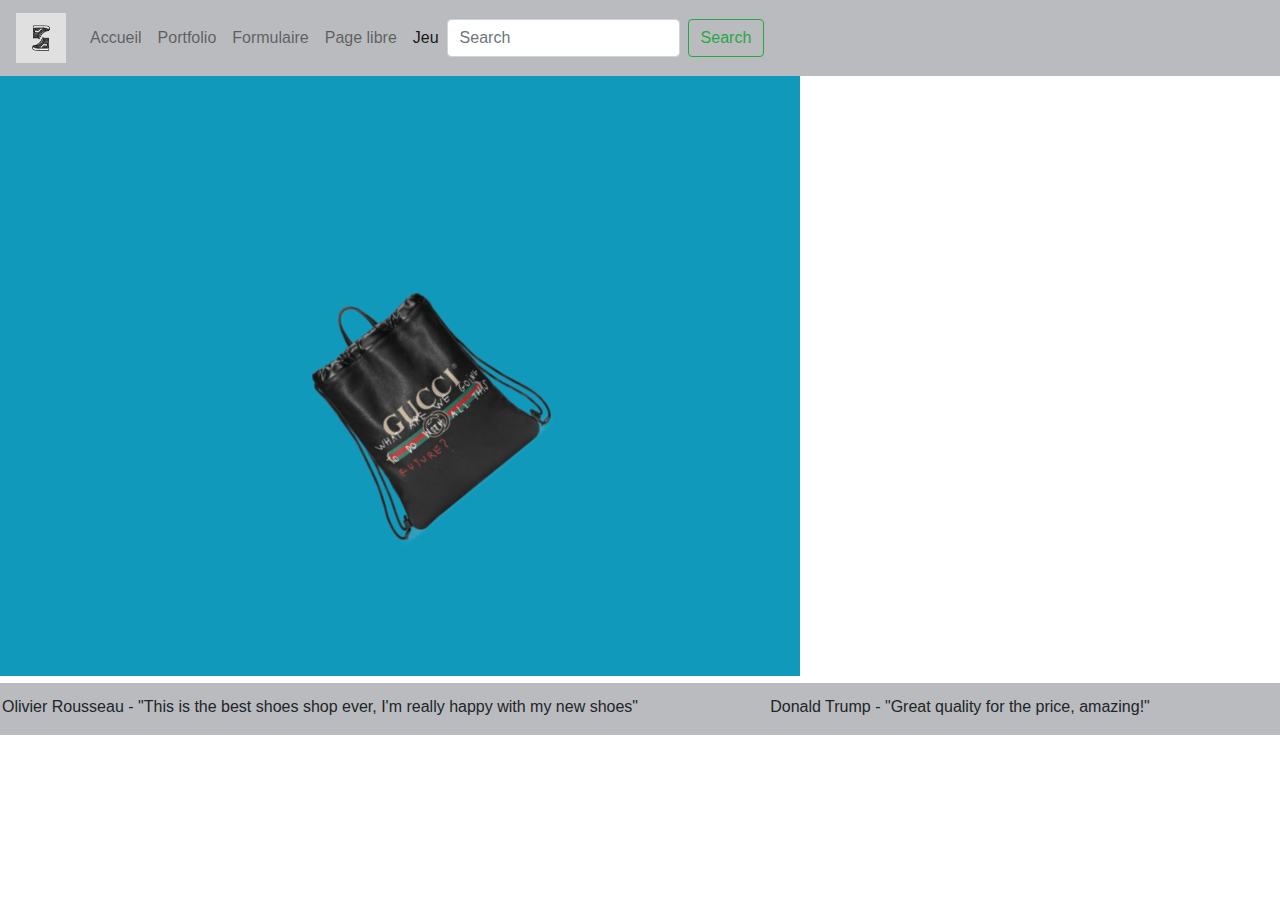
<file: jeu.html>
<!DOCTYPE html>
<html lang="fr-ca">
<head>
    <meta charset="UTF-8">
    <title>Jeu</title>
    <link rel="stylesheet" href="css/bootstrap.css">
    <script src="js/bootstrap.js"></script>
    <link rel="stylesheet" href="css/style.css">
</head>
<body>
<div class="container-fluid no-gutters-div">
    <div class="row no-gutters">
        <div class="col-12 no-gutters-div">
            <nav class="navbar navbar-expand-lg navbar-light">
                <a class="navbar-brand" href="#"><img class="logo" src="Medias/Canvas-Shoes-Logo.jpg"/></a>

                <ul class="navbar-nav">
                    <li class="nav-item">
                        <a class="nav-link" href="index.html">Accueil</a>
                    </li>
                    <li class="nav-item">
                        <a class="nav-link" href="portfolio.html">Portfolio <span class="sr-only">(current)</span></a>
                    </li>
                    <li class="nav-item">
                        <a class="nav-link" href="formulaire.html">Formulaire</a>
                    </li>
                    <li class="nav-item">
                        <a class="nav-link" href="pagelibre.html">Page libre</a>
                    </li>
                    <li class="nav-item active">
                        <a class="nav-link" href="jeu.html">Jeu</a>
                    </li>
                </ul>
                <form class="form-inline my-2 my-lg-0">
                    <input class="form-control mr-sm-2" type="search" placeholder="Search" aria-label="Search">
                    <button class="btn btn-outline-success my-2 my-sm-0" type="submit">Search</button>
                </form>
            </nav>
        </div>
    </div>


<script src="js/pixi.min.js"></script>
<script src="js/jquery-3.3.1.js"></script>
<script src="js/jeu.js"></script>
</div>
<div class="row no-gutters" id="piedpage">
    <div class="col-6 piedpage">
        <p class="citation">Olivier Rousseau - "This is the best shoes shop ever, I'm really happy with my new shoes"</p>
    </div>
    <div class="col-6 piedpage">
        <p class="citation">Donald Trump - "Great quality for the price, amazing!"</p>
    </div>
</div>
</body>
</html>
</file>
<file: css/style.css>
.no-gutters-div{
    padding-left: 0;
    padding-right: 0;
}

.texte-banniere{
    position: absolute;
    top: 10%;
    left: 5%;
    color: white;
}

.map{
    height: 100%;
    width: 100%;
}

.icon{
    text-align: center;
    margin-top: 30px;
}

.centrer-div{
    display: block;
    margin-right: auto;
    margin-left: auto;
}

.contacte{
    padding-top: 5px;
    background-color: orangered;
}
.contacte2{
    background-color: red;
}

.box{
    border: 5px solid black;
    background-color: maroon;
}

.blanc{
    color:whitesmoke;
}

.logo{
    height: 50px;
    width: 50px;
}

.navbar{
    background-color: #b9bbbe;
}

.piedpage{
    background-color: #b9bbbe;
}

.citation{
    text-align: center;
    margin-top: 12px;
}

.rel{
    position: relative;
    width: 300px;
    height: 512px;

}

.shoes1, .shoes2, .shoes3, .shoes4, .shoes5, .shoes6, .shoes7, .shoes8, .shoes9{
    position: absolute;
    margin-left: 50px;
}

.over{
    z-index: 999;
    box-shadow: 0 0 10px black;
    cursor: pointer;
}

.selection{
    background-color: black;
    color: white;
}

.background{
    position: fixed;
background-color: tomato;
}

.formulaire{
    padding-left: 30px;
    padding-right: 30px;
    padding-top: 33px;
    padding-bottom: 33px;
    background-color: tomato;
}

.orange{
    background-color: tomato;
}

.box2{
    border-top: 5px dashed whitesmoke;
    border-bottom: 5px dashed whitesmoke;
}

.a {
    color: black;
    text-decoration: none;
}

.a:hover
{
    color:#00A0C6;
    text-decoration:none;
    cursor:pointer;
}
</file>
